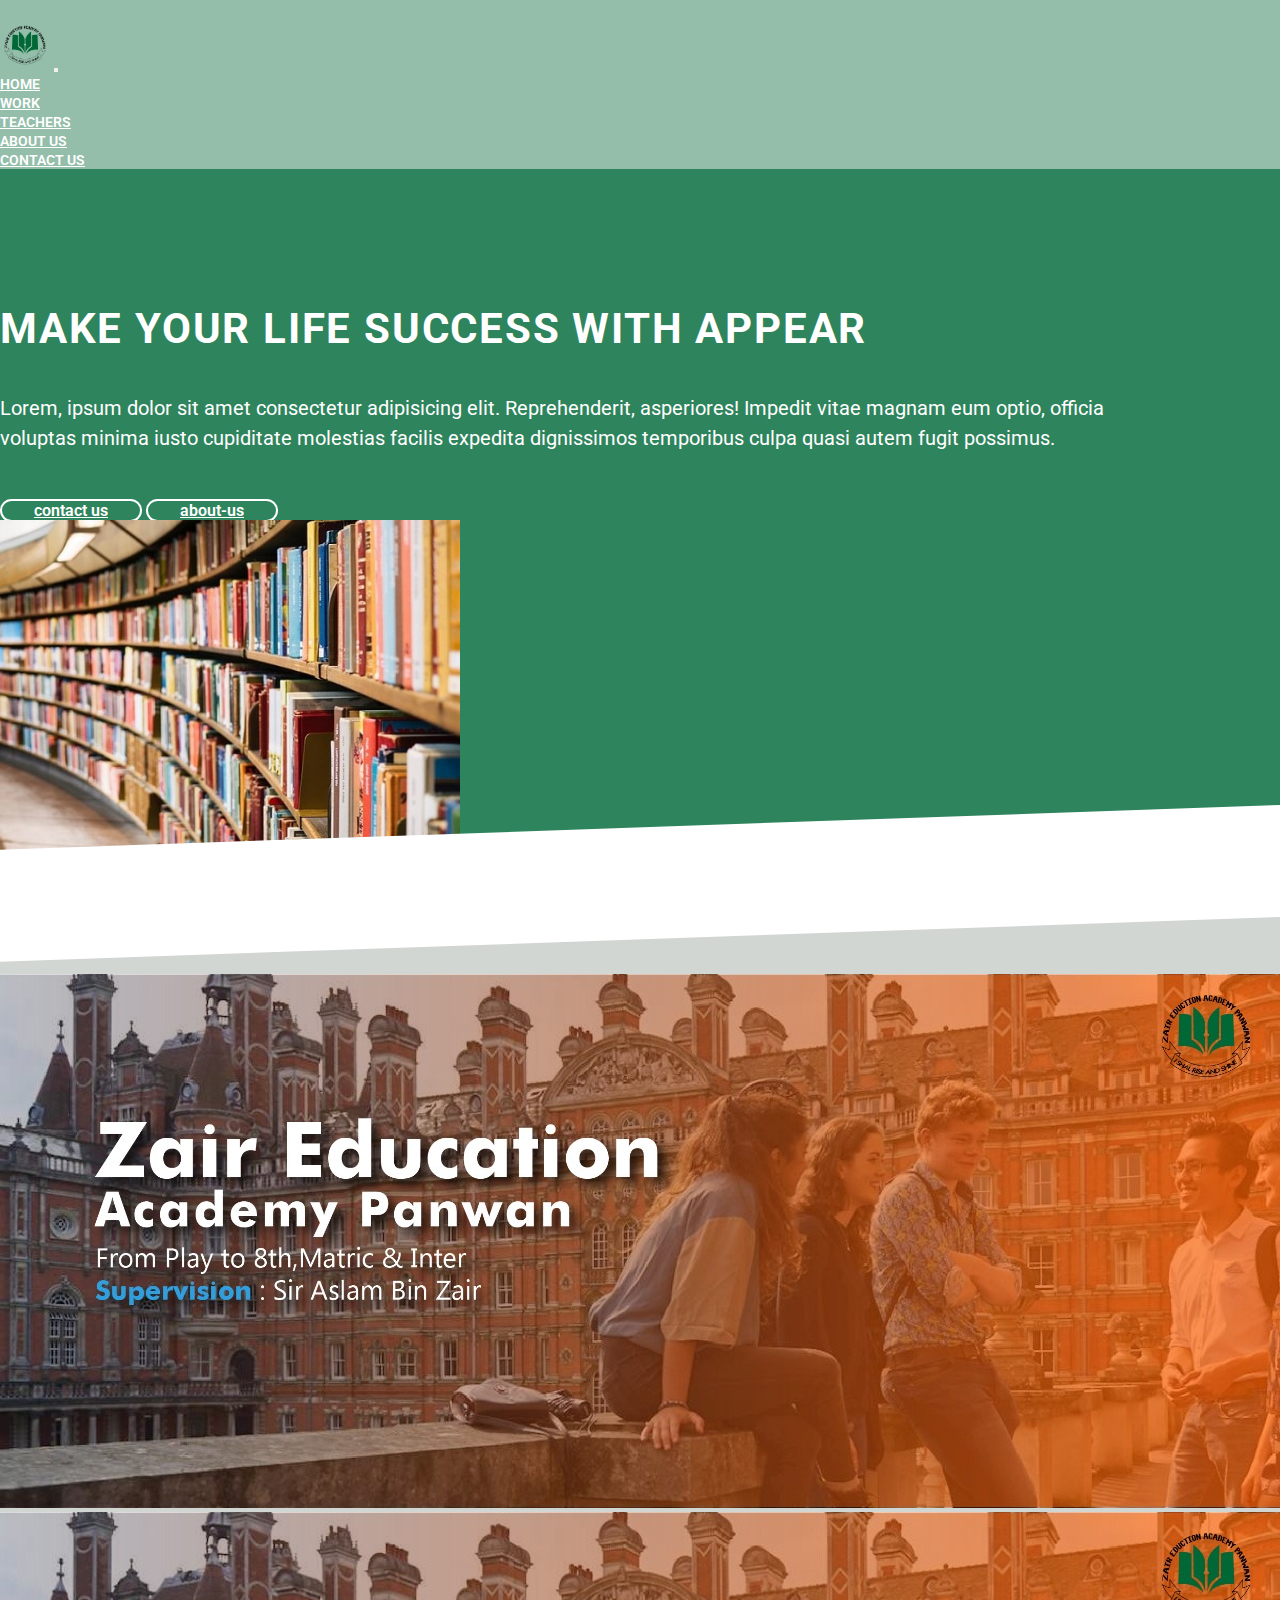
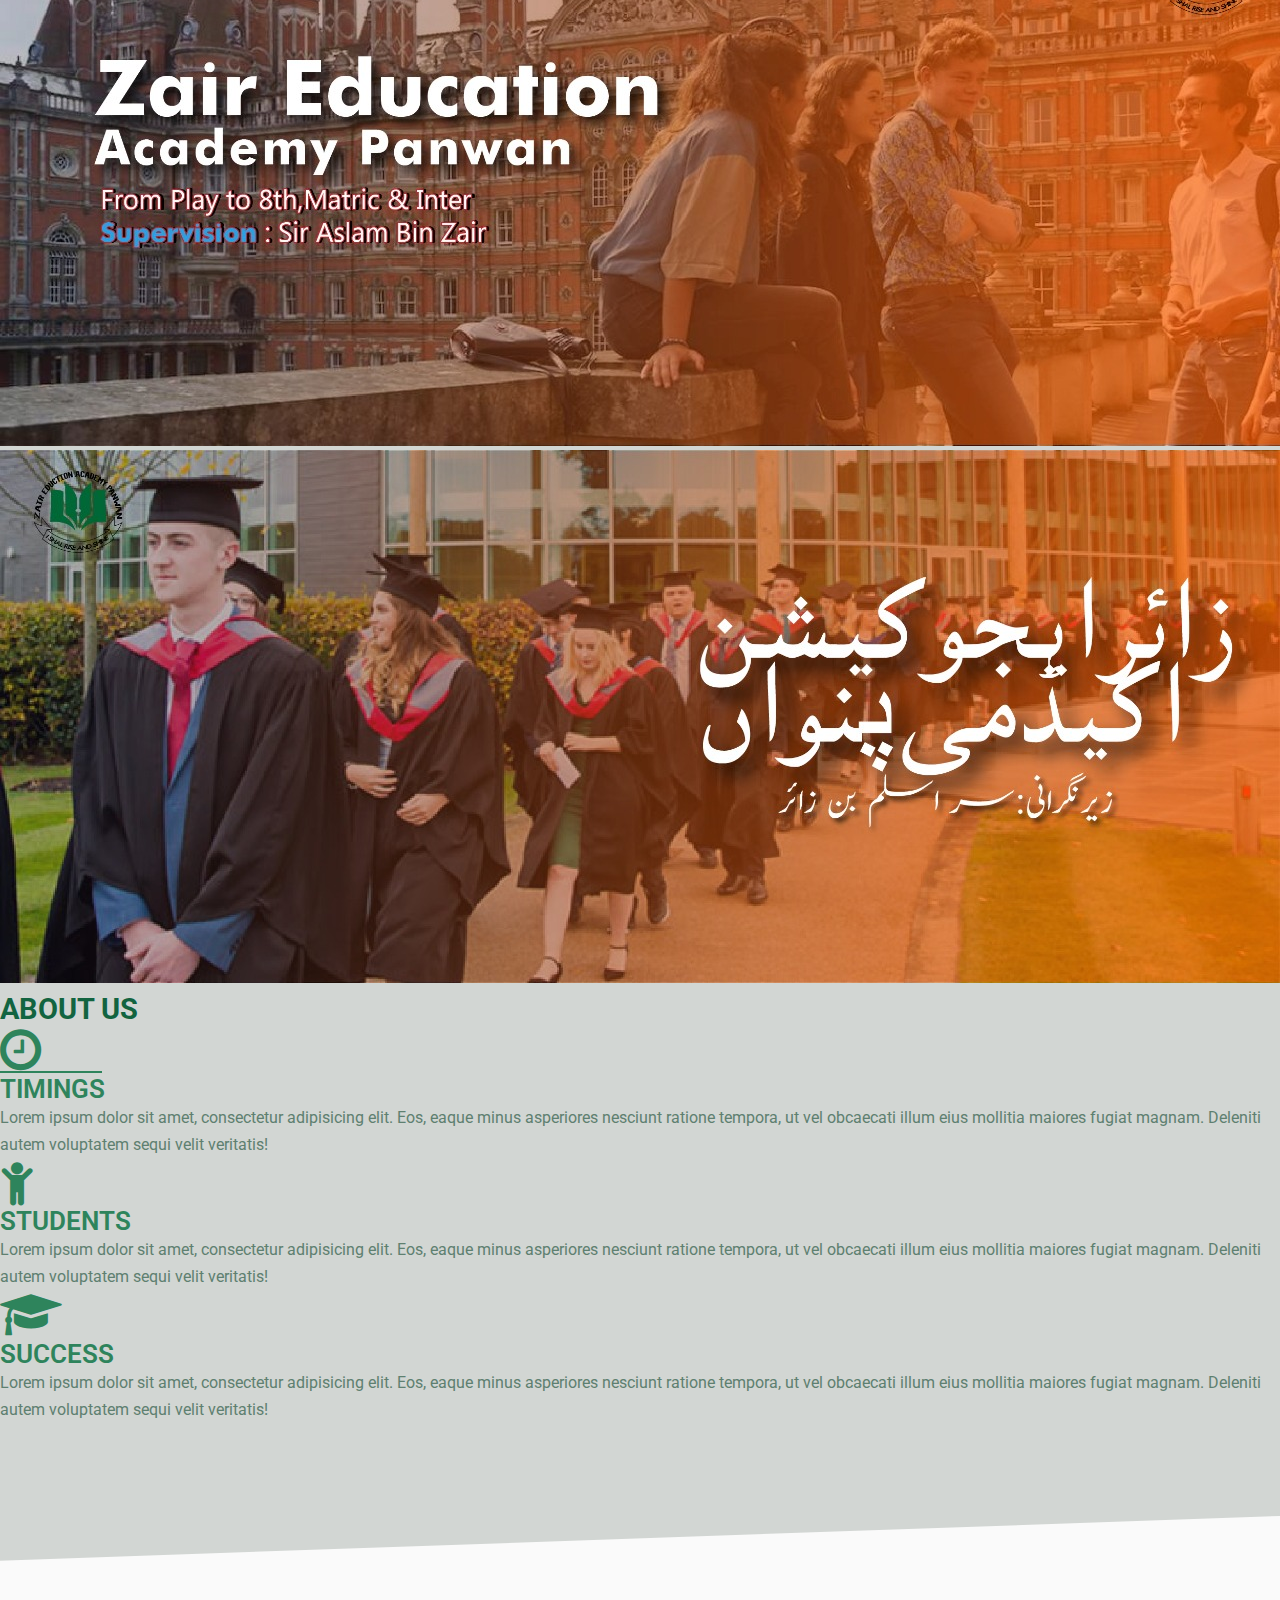
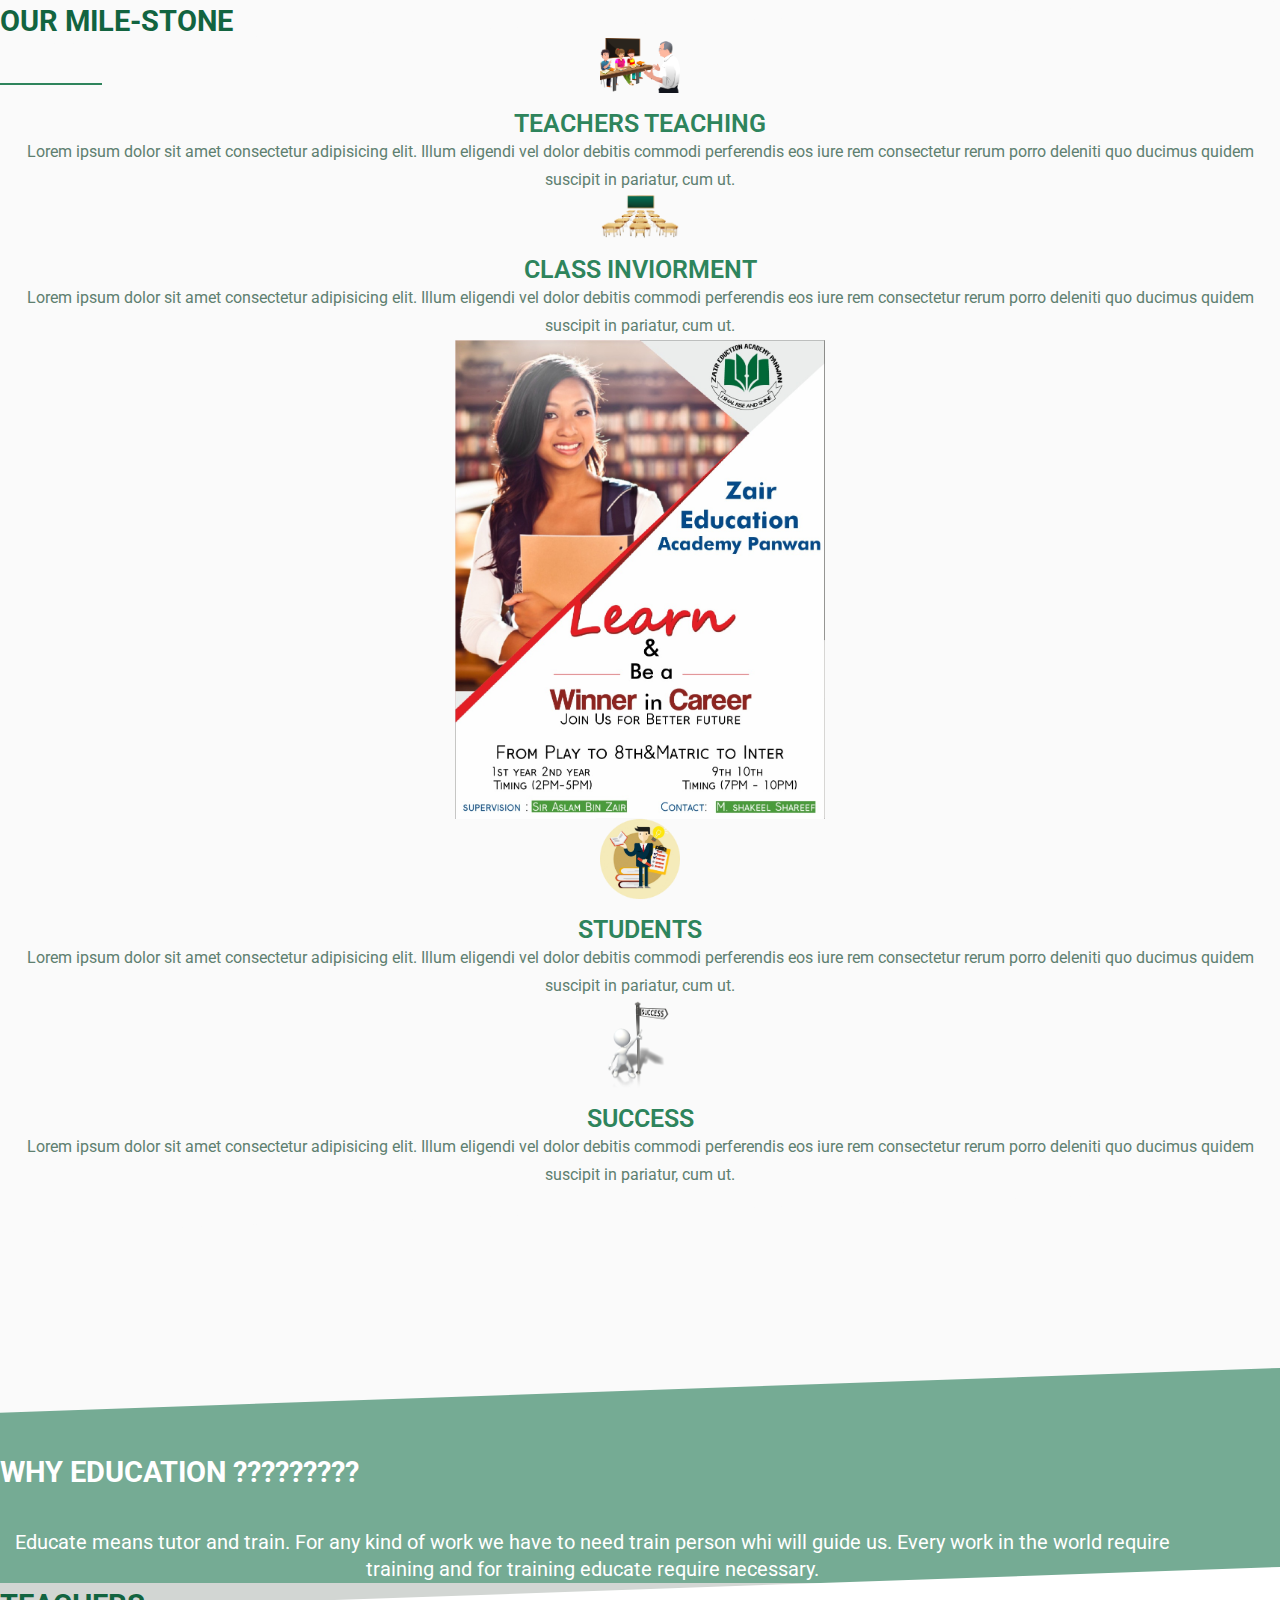
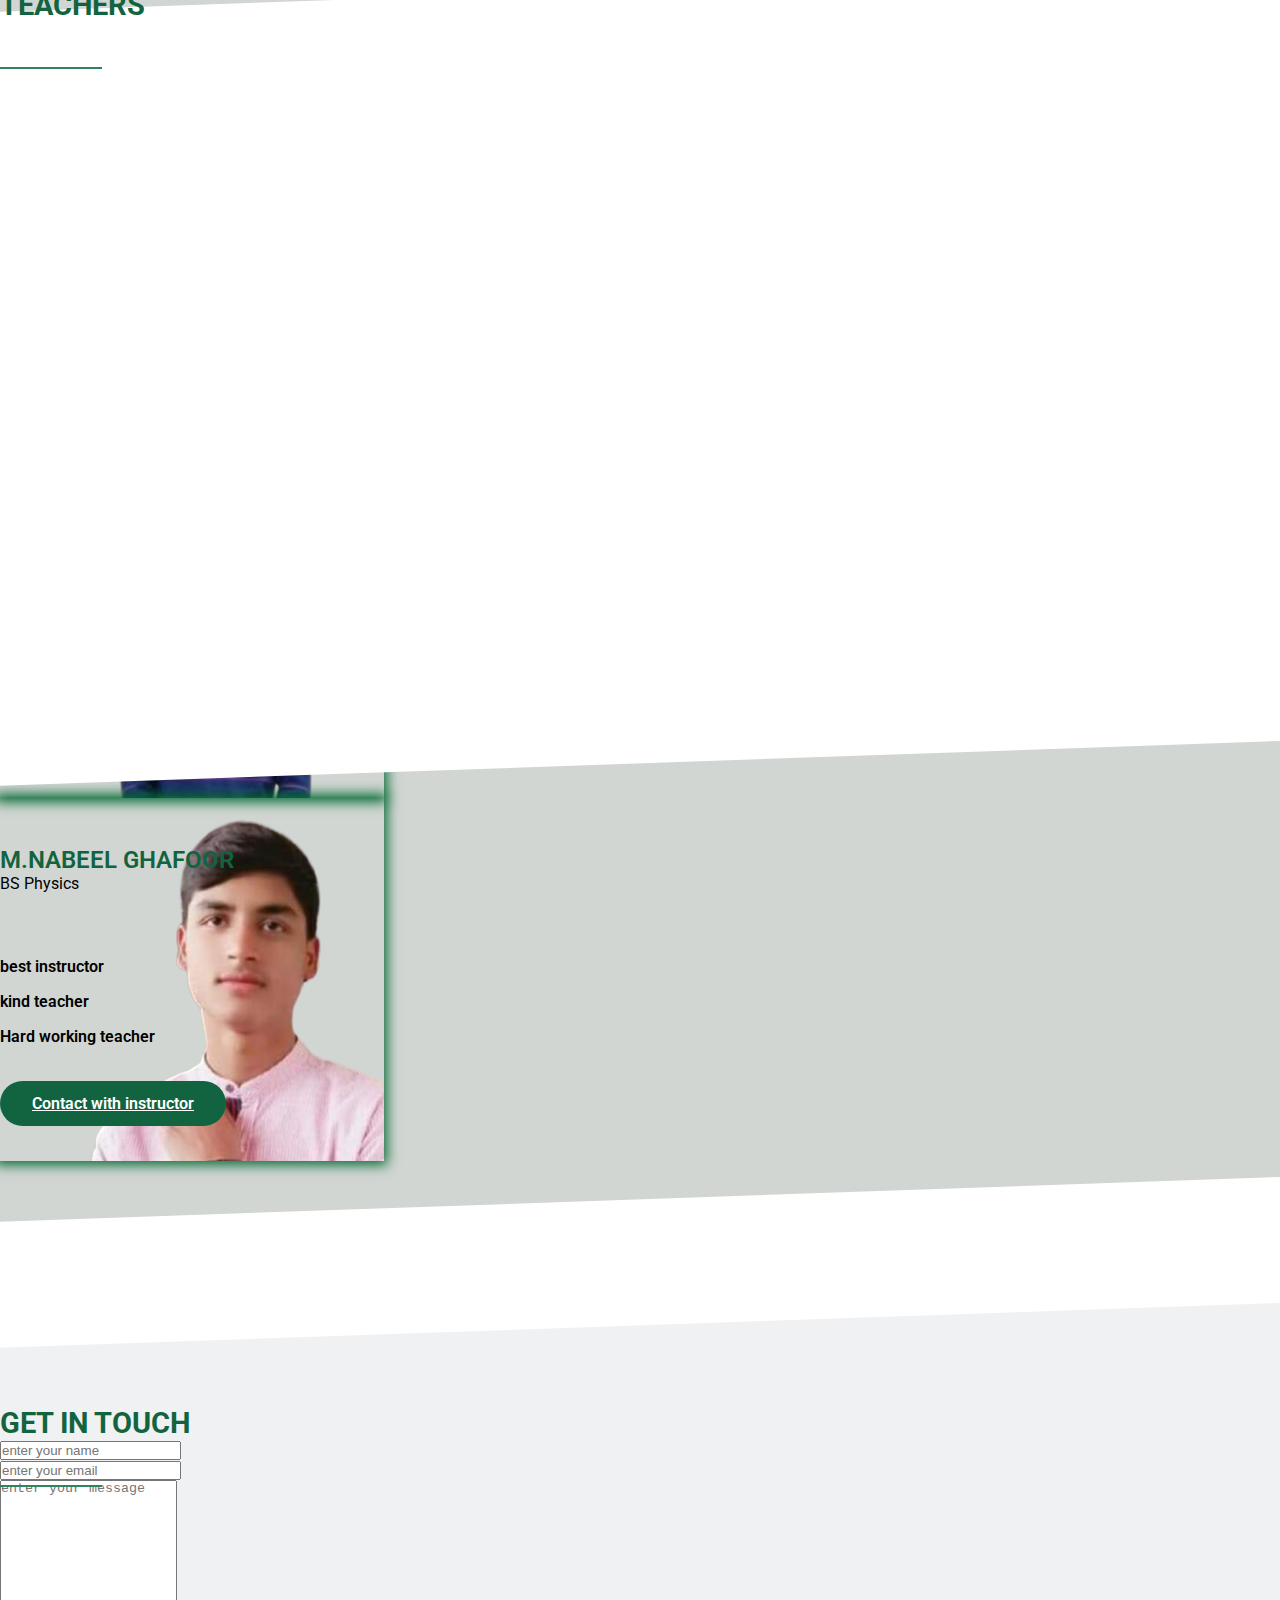
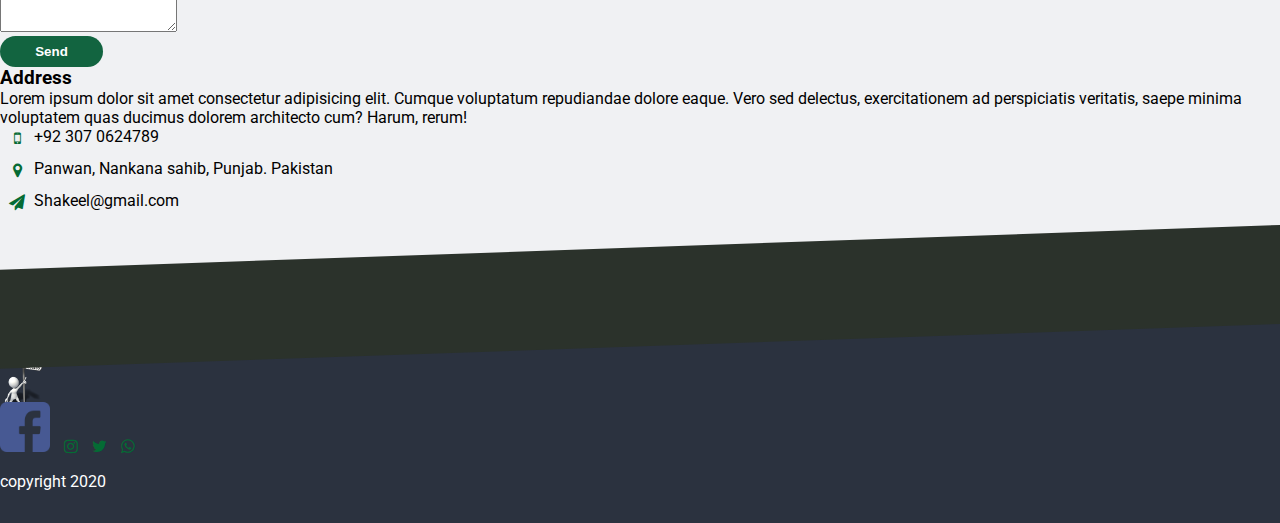
<file: academy-site/index.html>
<!DOCTYPE html>
<html lang="en">

<head>
    <meta charset="UTF-8">
    <meta name="viewport" content="width=device-width, initial-scale=1.0">
    <title> ZAIR EDUCATION ACADEMY</title>
    <link rel="stylesheet" href="style.css">
    <link rel="stylesheet" href="https://stackpath.bootstrapcdn.com/bootstrap/4.5.0/css/bootstrap.min.css"
        integrity="sha384-9aIt2nRpC12Uk9gS9baDl411NQApFmC26EwAOH8WgZl5MYYxFfc+NcPb1dKGj7Sk" crossorigin="anonymous">
    <link rel="stylesheet" href="https://cdnjs.cloudflare.com/ajax/libs/font-awesome/4.7.0/css/font-awesome.min.css">
    <link href="https://fonts.googleapis.com/css2?family=Josefin+Sans&display=swap" rel="stylesheet">

</head>

<body>

    <header>
        <nav class="navbar navbar-expand-lg navbar-light fixed-top">
            <div class="container">
                <a class="navbar-brand" href="#"><img class="logoimg" src="./images/pnglogo.png" alt=""></a>
                <button class="navbar-toggler navbar-toggler-right" type="button" data-toggle="collapse"
                    data-target="#navbarNav" aria-controls="navbarNav" aria-expanded="false"
                    aria-label="Toggle navigation">
                    <span class="navbar-toggler-icon"></span>
                </button>
                <div class="collapse navbar-collapse justify-content-end" id="navbarNav">
                    <ul class="navbar-nav">
                        <li class="nav-item active">
                            <a class="nav-link" href="#">HOME <span class="sr-only">(current)</span></a>
                        </li>
                        <li class="nav-item">
                            <a class="nav-link" href="#work">work</a>
                        </li>
                        <li class="nav-item">
                            <a class="nav-link" href="#teachers">teachers </a>
                        </li>
                        <li class="nav-item">
                            <a class="nav-link" href="#about">ABOUT US </a>
                        </li>
                        <li class="nav-item">
                            <a class="nav-link " href="#contact">CONTACT US</a>
                        </li>
                    </ul>
                </div>
            </div>
        </nav>
    </header>
    <!-- intro-section -->
    <section id="intro">
        <div class="container">
            <div class="row intro-section">
                <div class="col-md-6">
                    <h1>MAKE YOUR LIFE SUCCESS WITH APPEAR</h1>
                    <p>Lorem, ipsum dolor sit amet consectetur adipisicing elit. Reprehenderit, asperiores!
                        Impedit vitae magnam eum optio, officia voluptas minima iusto cupiditate molestias facilis
                        expedita dignissimos temporibus culpa quasi autem fugit possimus.</p>
                    <div class="intro-buttons">
                        <a href="#" class="btn btn-outline-primary btn-white">CONTACT US</a>
                        <a href="#" class="btn btn-outline-primary  btn-white"> About-us</a>
                    </div>
                </div>
                <div class="col-md-6">
                    <img src="./images/edu.jpg " style="width: 460px;" class="image-box" alt="">
                </div>
            </div>
        </div>
    </section>
    <!-- slider -->


    <div id="carouselExampleIndicators" class="carousel slide" data-ride="carousel">
        <ol class="carousel-indicators">
            <li data-target="#carouselExampleIndicators" data-slide-to="0" class="active"></li>
            <li data-target="#carouselExampleIndicators" data-slide-to="1"></li>
            <li data-target="#carouselExampleIndicators" data-slide-to="2"></li>
        </ol>
        <div class="carousel-inner">
            <div class="carousel-item active">
                <img src="./images/poster1.jpeg" class="d-block w-100" alt="...">
            </div>
            <div class="carousel-item">
                <img src="./images/poster2.jpeg" class="d-block w-100" alt="...">
            </div>
            <div class="carousel-item">
                <img src="./images/poster4.jpeg" class="d-block w-100" alt="...">
            </div>
        </div>
        <a class="carousel-control-prev" href="#carouselExampleIndicators" role="button" data-slide="prev">
            <span class="carousel-control-prev-icon" aria-hidden="true"></span>
            <span class="sr-only">Previous</span>
        </a>
        <a class="carousel-control-next" href="#carouselExampleIndicators" role="button" data-slide="next">
            <span class="carousel-control-next-icon" aria-hidden="true"></span>
            <span class="sr-only">Next</span>
        </a>
    </div>




    <!-- about-section -->
    <section id="about">
        <div class="container">
            <div class="row section-title justify-content-center">
                <h2 class="section-title-heading">
                    About Us
                </h2>
            </div>
            <div class="row justify-content center text-center mt-5">
                <div class="col-md-4">
                    <i class="fa fa-clock-o fa-3x mb-2" aria-hidden="true"></i>
                    <h3>Timings</h3>
                    <p>Lorem ipsum dolor sit amet, consectetur adipisicing elit. Eos, eaque minus asperiores
                        nesciunt ratione tempora, ut vel obcaecati illum eius mollitia maiores
                        fugiat magnam. Deleniti autem voluptatem sequi velit veritatis!</p>

                </div>
                <div class="col-md-4"><i class="fa fa-child fa-3x mb-2" aria-hidden="true"></i>
                    <h3>Students</h3>
                    <p>Lorem ipsum dolor sit amet, consectetur adipisicing elit. Eos, eaque minus asperiores
                        nesciunt ratione tempora, ut vel obcaecati illum eius mollitia maiores
                        fugiat magnam. Deleniti autem voluptatem sequi velit veritatis!</p>
                </div>
                <div class="col-md-4"><i class="fa fa-graduation-cap fa-3x mb-2" aria-hidden="true"></i>
                    <h3>Success</h3>
                    <p>Lorem ipsum dolor sit amet, consectetur adipisicing elit. Eos, eaque minus asperiores
                        nesciunt ratione tempora, ut vel obcaecati illum eius mollitia maiores
                        fugiat magnam. Deleniti autem voluptatem sequi velit veritatis!</p>


                </div>
            </div>
        </div>
    </section>

    <!-- work-section -->
    <section id="work">
        <div class="container">
            <div class="row section-title justify-content-center">
                <h2 class="section-title-heading">
                    Our Mile-stone
                </h2>
            </div>
            <div class="row mt-5">
                <div class="col-md-4">
                    <div class="work-block">
                        <img src="./images/teacher.png" style="width: 80px;" alt="">
                        <h3 class="text-center">Teachers Teaching</h3>
                        <p>Lorem ipsum dolor sit amet consectetur adipisicing elit. Illum eligendi vel dolor debitis
                            commodi perferendis eos iure rem consectetur
                            rerum porro deleniti quo ducimus quidem suscipit in pariatur, cum ut.</p>

                    </div>
                    <div class="work-block mt-5">
                        <img src="./images/classroom.png" style="width: 80px;" alt="">
                        <h3 class="text-center">class inviorment</h3>
                        <p>Lorem ipsum dolor sit amet consectetur adipisicing elit. Illum eligendi vel dolor debitis
                            commodi perferendis eos iure rem consectetur
                            rerum porro deleniti quo ducimus quidem suscipit in pariatur, cum ut.</p>

                    </div>
                </div>

                <div class="col-md-4 ">
                    <img src="./images/poster3.jpeg" style="width: 370px; " alt="">
                </div>

                <div class="col-md-4">
                    <div class="work-block">
                        <img src="./images/student.png" style="width: 80px;" alt="">
                        <h3 class="text-center">Students</h3>
                        <p>Lorem ipsum dolor sit amet consectetur adipisicing elit. Illum eligendi vel dolor debitis
                            commodi perferendis eos iure rem consectetur
                            rerum porro deleniti quo ducimus quidem suscipit in pariatur, cum ut.</p>

                    </div>
                    <div class="work-block ">
                        <img src="./images/success.png" style="width: 80px;" alt="">
                        <h3 class="text-center">Success </h3>
                        <p>Lorem ipsum dolor sit amet consectetur adipisicing elit. Illum eligendi vel dolor debitis
                            commodi perferendis eos iure rem consectetur
                            rerum porro deleniti quo ducimus quidem suscipit in pariatur, cum ut.</p>

                    </div>
                </div>
            </div>
        </div>
    </section>

    <!-- why-section -->
    <section id="why">
        <div class="container">
            <div class="row why-title justify-content-center">
                <h2> Why Education ?????????</h2>
                <p>Educate means tutor and train. For any kind of work we have to need train person whi will guide us.
                    Every work in the world require training and for training educate require necessary.</p>
            </div>
        </div>
    </section>

    <!-- teachers-section -->
    <section id="teachers">
        <div class="container">
            <div class="row section-title justify-content-center">
                <h2 class="section-title-heading">
                    Teachers
                </h2>
            </div>
            <div class="row justify-content-center">
                <div class="col-md-4 teacher-table " style="background-image: url(./images/shakee.png);">
                    <div class="table-header">
                        <h3>M.Shakeel Shareef</h3>
                        <p>BS Mathematics</p>
                    </div>
                    <div class="table-content">
                        <ul>
                            <li>best instructor</li>
                            <li>kind teacher</li>
                            <li>Hard working teacher</li>
                        </ul>
                    </div>
                    <div class="table-footer text-center">
                        <a href="#">Contact with instructor</a>
                    </div>
                </div>
                <div class="col-md teacher-table" style="background-image: url(./images/salman.png);">
                    <div class="table-header">
                        <h3>M.Salman Siddique</h3>
                        <p>BS Chemistry</p>
                    </div>
                    <div class="table-content">
                        <ul>
                            <li>best instructor</li>
                            <li>kind teacher</li>
                            <li>Hard working teacher</li>
                        </ul>
                    </div>
                    <div class="table-footer text-center">
                        <a href="#">Contact with instructor</a>
                    </div>
                </div>
                <div class="col-md teacher-table" style="background-image: url(./images/nabeel.png);">
                    <div class="table-header">
                        <h3>M.Nabeel Ghafoor</h3>
                        <p>BS Physics</p>
                    </div>
                    <div class="table-content">
                        <ul>
                            <li>best instructor</li>
                            <li>kind teacher</li>
                            <li>Hard working teacher</li>
                        </ul>
                    </div>
                    <div class="table-footer text-center">
                        <a href="#">Contact with instructor</a>
                    </div>
                </div>
            </div>
        </div>
    </section>

    <!-- contact-section -->
    <section id="contact">
        <div class="container">
            <div class="row section-title justify-content-center">
                <h2 class="section-title-heading">
                    Get In Touch
                </h2>
            </div>
            <div class="row mt-5">
                <div class="col-md-8">
                    <form action="#">
                        <div class="row">
                            <div class="col">
                                <input type="text" class="form-control" placeholder="enter your name">
                            </div>
                            <div class="col">
                                <input type="email" class="form-control" placeholder="enter your email ">
                            </div>
                        </div>
                        <div class="form-group mt-4">
                            <textarea class="form-control" rows="10" placeholder="enter your message"></textarea>
                        </div>
                        <button type="submit" class="btn btn-contact mt-4">Send</button>
                    </form>
                </div>
            </div>
            <div class="col-md-4">
                <h3>Address</h3>
                <p>Lorem ipsum dolor sit amet consectetur adipisicing elit. Cumque voluptatum repudiandae dolore eaque.
                    Vero sed delectus, exercitationem
                    ad perspiciatis veritatis, saepe minima voluptatem quas ducimus dolorem architecto cum? Harum,
                    rerum!</p>
            </div>
            <div class="contact-details">
                <ul class="fa-ul">
                    <li> <span class="fa-li"><i class="fa fa-mobile" aria-hidden="true"></i></span>+92 307 0624789 </li>
                    <li> <span class="fa-li"><i class="fa fa-map-marker" aria-hidden="true"></i></span>Panwan, Nankana
                        sahib, Punjab. Pakistan </li>
                    <li> <span class="fa-li"><i class="fa fa-paper-plane"
                                aria-hidden="true"></i></span>Shakeel@gmail.com </li>
                </ul>
            </div>
        </div>


    </section>

    <!-- footer -->

    <footer id="footer">
        <div class="container">
            <div class="row d-flex flex-column align-items-center">
                <div class="footer-logo">
                    <img src="./images/success.png" style="width: 50px;" alt="">
                </div>
                <div class="social-icons">
                    <a href=""> <img src="./images/facebook.png" style="width: 50px; color: aliceblue;" alt=""></i></a>
                    <a href=""> <i class="fa fa-instagram" aria-hidden="true"></i></a>
                    <a href=""> <i class="fa fa-twitter" aria-hidden="true"></i></a>
                    <a href=""> <i class="fa fa-whatsapp" aria-hidden="true"></i></a>
                </div>
                <div class="copyright text-center">
                    <p> copyright 2020 </p>
                </div>
            </div>
        </div>
    </footer>
    <script src="https://code.jquery.com/jquery-3.5.1.slim.min.js"
        integrity="sha384-DfXdz2htPH0lsSSs5nCTpuj/zy4C+OGpamoFVy38MVBnE+IbbVYUew+OrCXaRkfj"
        crossorigin="anonymous"></script>
    <script src="https://cdn.jsdelivr.net/npm/popper.js@1.16.0/dist/umd/popper.min.js"
        integrity="sha384-Q6E9RHvbIyZFJoft+2mJbHaEWldlvI9IOYy5n3zV9zzTtmI3UksdQRVvoxMfooAo"
        crossorigin="anonymous"></script>
    <script src="https://stackpath.bootstrapcdn.com/bootstrap/4.5.0/js/bootstrap.min.js"
        integrity="sha384-OgVRvuATP1z7JjHLkuOU7Xw704+h835Lr+6QL9UvYjZE3Ipu6Tp75j7Bh/kR0JKI"
        crossorigin="anonymous"></script>

</body>

</html>
</file>
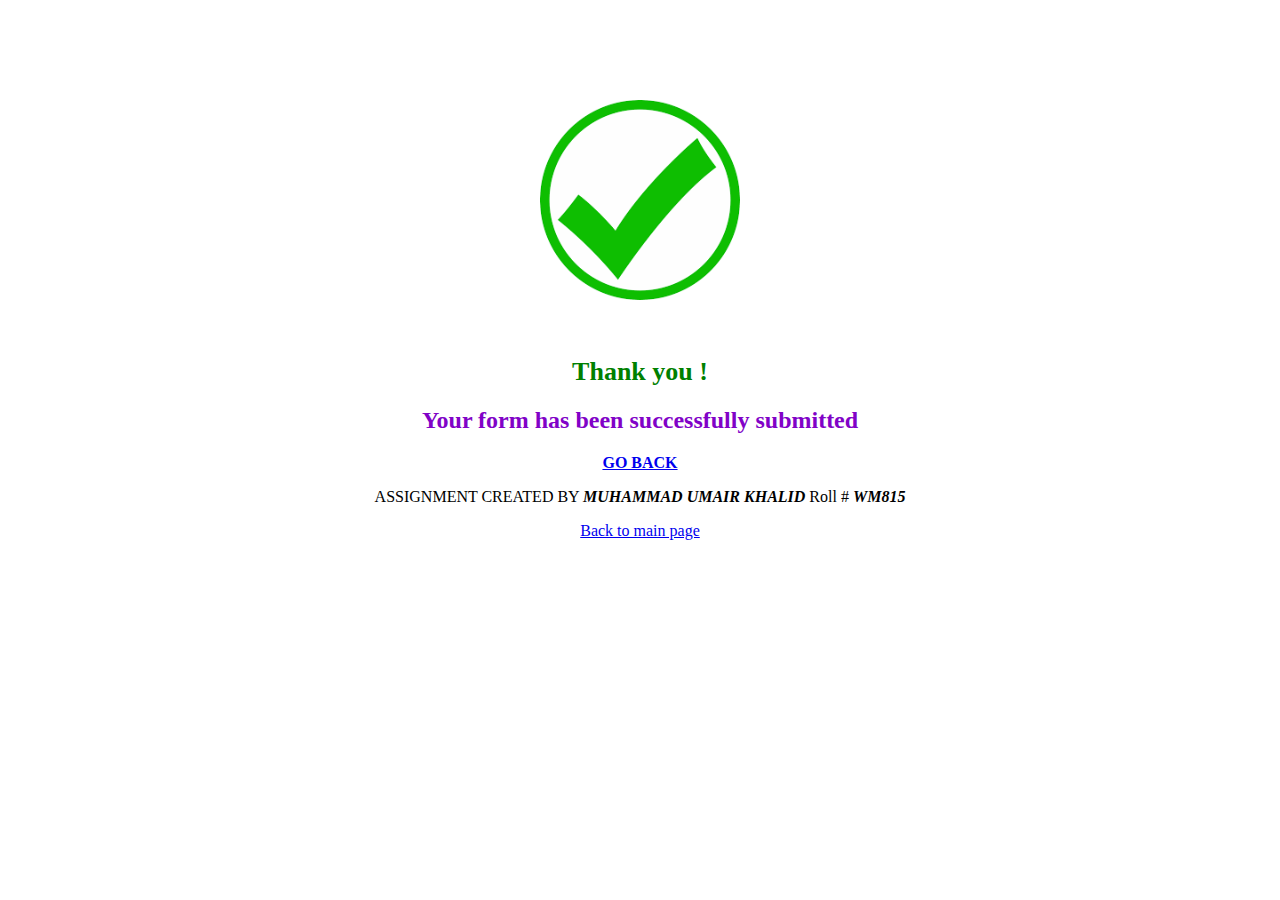
<file: form-assignment/cong.html>
<!DOCTYPE html>
<html lang="en">
<head>
    <meta charset="UTF-8">
    <meta name="viewport" content="width=device-width, initial-scale=1.0">
    <title>submitted</title>
    <link rel="stylesheet" href="submit.css">
</head>
<body>
    <div align='center'>
    <img id="logo" src="checklogo.png" width="200" height="200" >
    <br><br><br>
   <h1>Thank you !</h1>
 <h2>Your form has been successfully submitted </h2>
 <a id="back" href="form.html">GO BACK</a>

 <p>ASSIGNMENT CREATED BY <strong><em> MUHAMMAD UMAIR KHALID</em></strong>
     Roll # <strong><em> WM815</em></strong>
 </p>

<p> <a href="../index.html"> Back to main page </a></p>

</div>
</body>
</html>
</file>
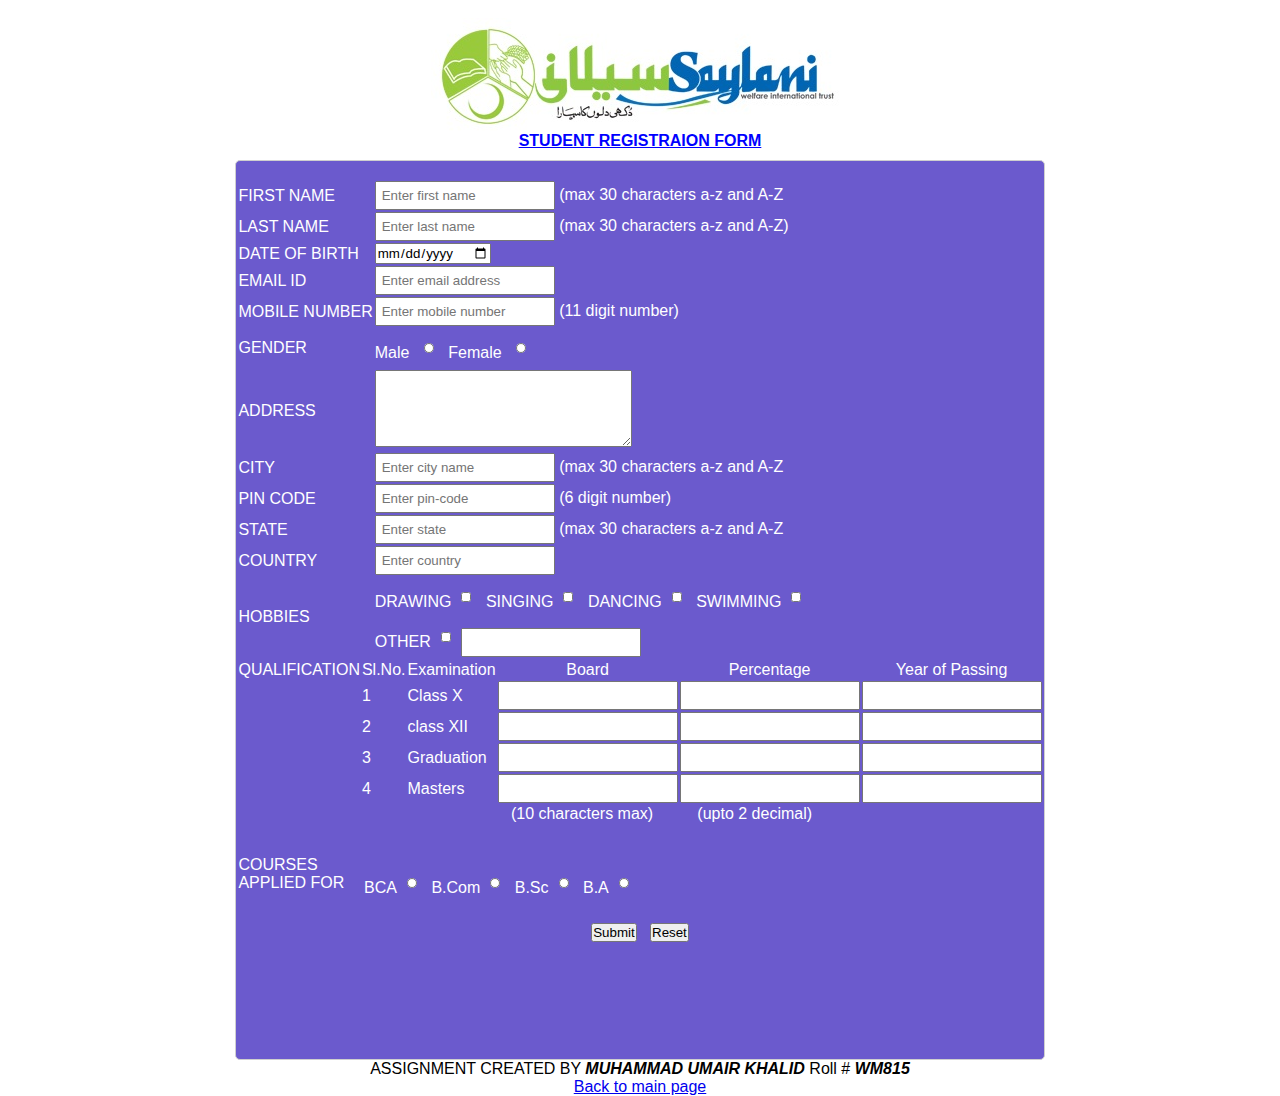
<file: form-assignment/form.html>
<!DOCTYPE html>
<html lang="en">

<head>
    <meta charset="UTF-8">
    <meta name="viewport" content="width=device-width, initial-scale=1.0">
    <title>2nd Assignment by MUHAMMAD UMAIR</title>
    <link rel="stylesheet" href="style.css">
</head>

<body>
    <br>
    <div>
        <header>
            <img src="logo.jpg" >
            
                <p id="st" >STUDENT REGISTRAION FORM</p>
         
        </header>
        <section>
            
            <div class="form-start">

                <form class="form     " ><br>
                    <table>
                        <tr>
                            <td><label>FIRST NAME</label></td>
                            <td><input type="text" placeholder="Enter first name" required maxlength="30" size="15" >
                                (max 30 characters a-z and A-Z <br></td>
                        </tr>
                
                        <tr>
                            <td><label>LAST NAME</label></td>
                            <td><input type="text" placeholder="Enter last name" maxlength="30" size="15" required>
                               (max 30 characters a-z and A-Z)</td>
                        </tr>
                        <tr>
                            <td><label >DATE OF BIRTH</label></td>
                           <td><input type="date" required></td>
                        <tr>
                            <td><label for="Email">EMAIL ID</label></td>
                            <td><input type="Email" placeholder="Enter email address" required>
                            </td>
                        </tr>

                        <tr>
                            <td><label for="MOBILE NUMBER">MOBILE NUMBER</label></td>
                            <td><input type="number" placeholder="Enter mobile number" maxlength="12" size="10" required>
                                (11 digit number)</td>
                        </tr>

                        <tr>
                            <td><label>GENDER</label></td>
                            <td>
                            Male  <input type="radio" name="male" >
                            Female  <input type="radio" name="male" >

                            </td>
                        </tr>

                        <tr>
                            <td><label>ADDRESS</label></td>
                            <td><textarea name="address"  cols="30" rows="5" required></textarea></td>
                        </tr>

                        <tr>
                            <td><label>CITY</label></td>
                            <td><input type="text" placeholder="Enter city name" maxlength="30" size="15" required>
                               (max 30 characters a-z and A-Z</td>
                        </tr>

                        <tr>
                            <td><label>PIN CODE</label></td>
                            <td><input type="number" placeholder="Enter pin-code" size="10" required>  
                                (6 digit number)</td>
                        </tr>

                        <tr>
                            <td><label>STATE</label></td>
                            <td><input type="text" placeholder="Enter state" maxlength="30" size="15" required>
                               (max 30 characters a-z and A-Z</td>
                        </tr>

                        <tr>
                            <td><label>COUNTRY</label></td>
                            <td><input type="text" placeholder="Enter country" size="15" required ></td>
                        </tr>

                        <tr>
                            <td><label>HOBBIES</label></td>
                            <td><label>DRAWING</label><input type="checkbox">
                                <label>SINGING</label><input type="checkbox">
                                <label>DANCING</label><input type="checkbox">
                                <label>SWIMMING</label><input type="checkbox"><br>
                                <label>OTHER</label><input type="checkbox"><input type="text"></td>
                        </tr>

                        <table class="qauli">
                            <tr align="center">
                                <td rowspan="5" style="left:0px; vertical-align:top;"><label>QUALIFICATION</label>

                                <td align="left">Sl.No. </td>
                                <td align="left">Examination</td>
                                <td>Board</td>
                                <td>Percentage</td>
                                <td>Year of Passing</td>
                            </tr>
                            <tr>
                                <td>1</td>
                                <td>Class X</td>
                                <td><input type="text"></td>
                                <td><input type="text"></td>
                                <td><input type="text"></td>
                            </tr>
                            <tr>
                                <td>2</td>
                                <td>class XII</td>
                                <td><input type="text"></td>
                                <td><input type="text"></td>
                                <td><input type="text"></td>
                            </tr>
                            <tr>
                                <td>3</td>
                                <td>Graduation</td>
                                <td><input type="text"></td>
                                <td><input type="text"></td>
                                <td><input type="text"></td>
                            </tr>
                            <tr>
                                <td>4</td>
                                <td>Masters</td>
                                <td><input type="text"></td>
                                <td><input type="text"></td>
                                <td><input type="text"></td>
                                
                            </tr>
                            <tr>
                            <td></td>
                            <td></td>
                            <td></td>
                        <td> &nbsp; &nbsp;(10 characters max) </td> 
                        <td> &nbsp;&nbsp;&nbsp; (upto 2 decimal)</td>
                            </tr>
                          
                        </table>
                        <br>
                        <table>
                            
                            <tr>
                                <td><label>COURSES<br>APPLIED FOR &nbsp;&nbsp;&nbsp;</label></td>
                             
                                <td><br><label for="bca">BCA</label><input id ="bca" type="radio" name="courses" value="bca">
                                    <label for="bcom">B.Com</label><input id ="bcom" type="radio" name="courses" value="bcom">
                                    <label for="bsc">B.Sc</label><input id ="bsc" type="radio" name="courses" value="bsc">
                                    <label for="ba">B.A</label><input id ="ba" type="radio" name="courses" value="ba">
                                </td>
                            </tr>
                                </table><br>
                                <div class="btn">
                                <span ><a href="cong.html" ><input type="button" value="Submit"/></a>&nbsp;&nbsp;&nbsp;<button>Reset</button>
                                </span></div>
                        </table>
                       <br>
                </form>
            </div>
        </section>
        <p align='center'>ASSIGNMENT CREATED BY <strong><em> MUHAMMAD UMAIR KHALID</em></strong>
            Roll # <strong><em> WM815</em></strong>
        </p>
        <p align="center"> <a href="../index.html"> Back to main page </a></p>
</body>

</html>
</file>
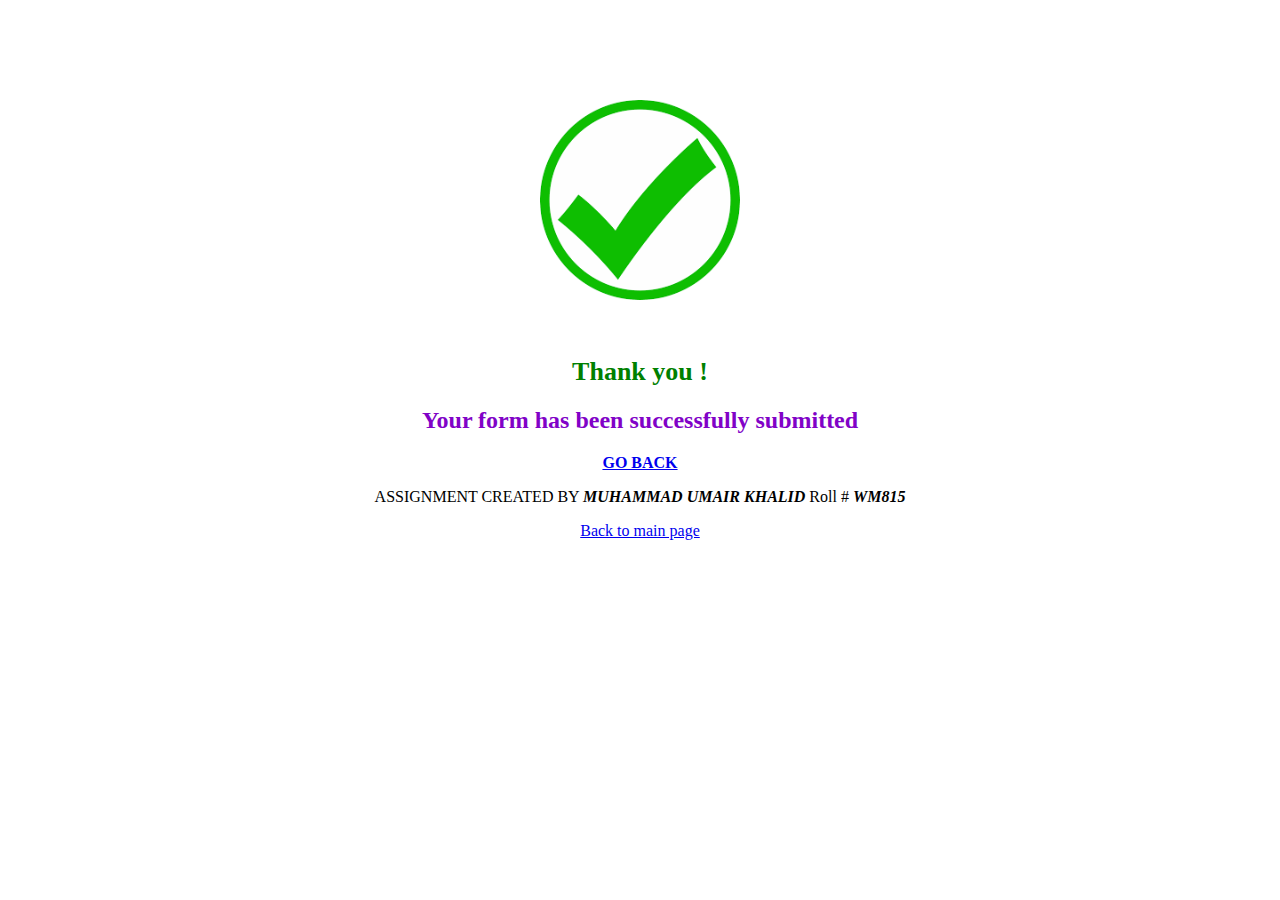
<file: form-fssignment/cong.html>
<!DOCTYPE html>
<html lang="en">
<head>
    <meta charset="UTF-8">
    <meta name="viewport" content="width=device-width, initial-scale=1.0">
    <title>submitted</title>
    <link rel="stylesheet" href="submit.css">
</head>
<body>
    <div align='center'>
    <img id="logo" src="checklogo.png" width="200" height="200" >
    <br><br><br>
   <h1>Thank you !</h1>
 <h2>Your form has been successfully submitted </h2>
 <a id="back" href="form.html">GO BACK</a>

 <p>ASSIGNMENT CREATED BY <strong><em> MUHAMMAD UMAIR KHALID</em></strong>
     Roll # <strong><em> WM815</em></strong>
 </p>

<p> <a href="../projects.html"> Back to main page </a></p>

</div>
</body>
</html>
</file>
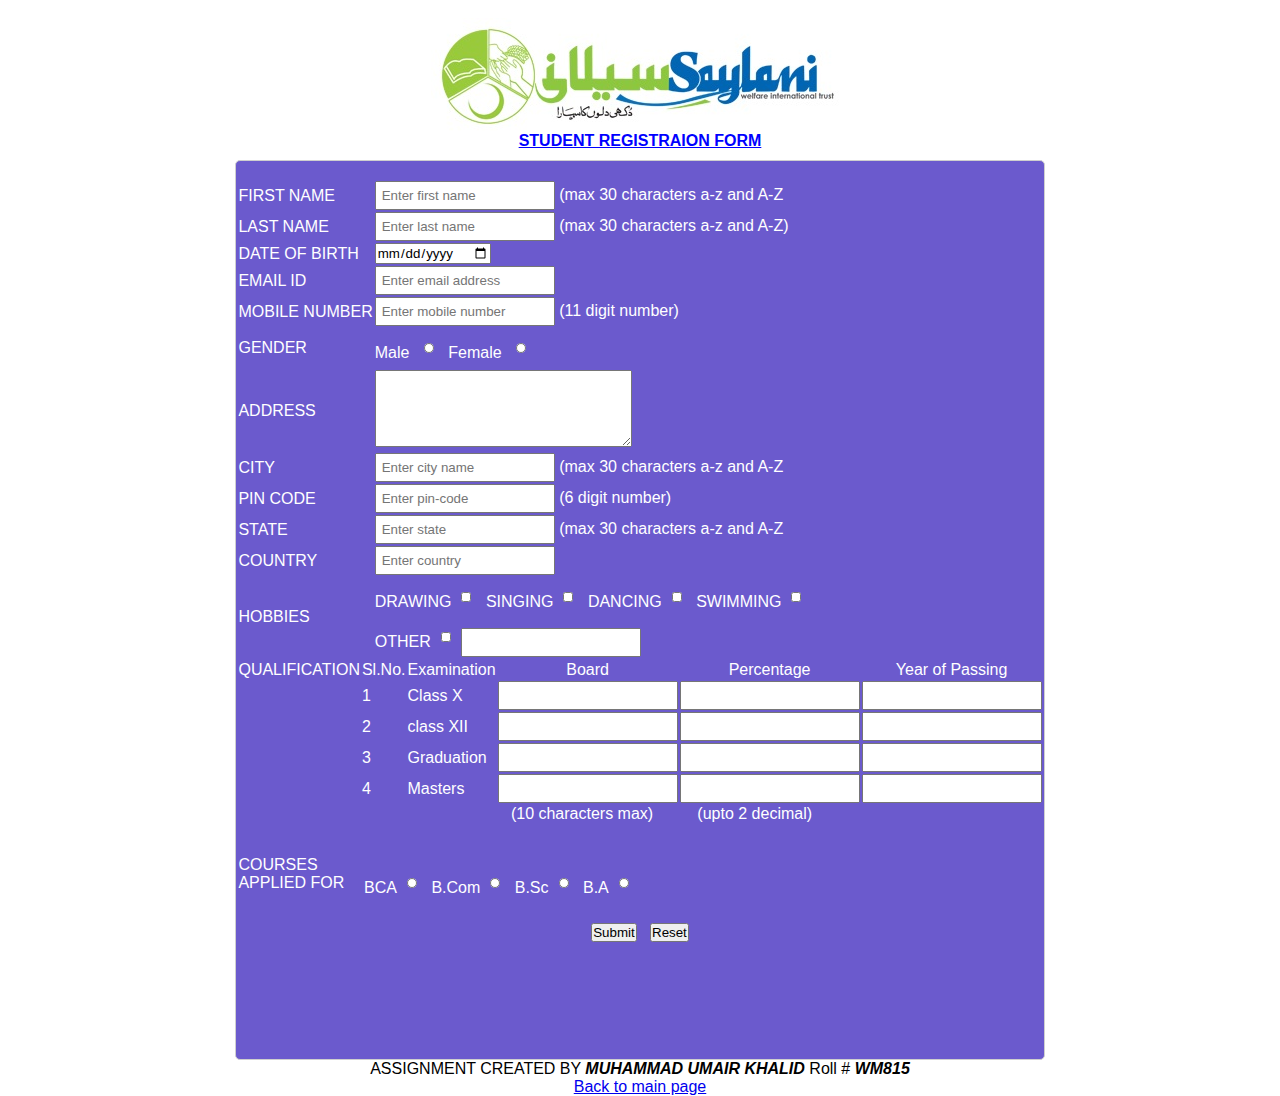
<file: form-fssignment/form.html>
<!DOCTYPE html>
<html lang="en">

<head>
    <meta charset="UTF-8">
    <meta name="viewport" content="width=device-width, initial-scale=1.0">
    <title>2nd Assignment by MUHAMMAD UMAIR</title>
    <link rel="stylesheet" href="style.css">
</head>

<body>
    <br>
    <div>
        <header>
            <img src="logo.jpg" >
            
                <p id="st" >STUDENT REGISTRAION FORM</p>
         
        </header>
        <section>
            
            <div class="form-start">

                <form class="form     " ><br>
                    <table>
                        <tr>
                            <td><label>FIRST NAME</label></td>
                            <td><input type="text" placeholder="Enter first name" required maxlength="30" size="15" >
                                (max 30 characters a-z and A-Z <br></td>
                        </tr>
                
                        <tr>
                            <td><label>LAST NAME</label></td>
                            <td><input type="text" placeholder="Enter last name" maxlength="30" size="15" required>
                               (max 30 characters a-z and A-Z)</td>
                        </tr>
                        <tr>
                            <td><label >DATE OF BIRTH</label></td>
                           <td><input type="date" required></td>
                        <tr>
                            <td><label for="Email">EMAIL ID</label></td>
                            <td><input type="Email" placeholder="Enter email address" required>
                            </td>
                        </tr>

                        <tr>
                            <td><label for="MOBILE NUMBER">MOBILE NUMBER</label></td>
                            <td><input type="number" placeholder="Enter mobile number" maxlength="12" size="10" required>
                                (11 digit number)</td>
                        </tr>

                        <tr>
                            <td><label>GENDER</label></td>
                            <td>
                            Male  <input type="radio" name="male" >
                            Female  <input type="radio" name="male" >

                            </td>
                        </tr>

                        <tr>
                            <td><label>ADDRESS</label></td>
                            <td><textarea name="address"  cols="30" rows="5" required></textarea></td>
                        </tr>

                        <tr>
                            <td><label>CITY</label></td>
                            <td><input type="text" placeholder="Enter city name" maxlength="30" size="15" required>
                               (max 30 characters a-z and A-Z</td>
                        </tr>

                        <tr>
                            <td><label>PIN CODE</label></td>
                            <td><input type="number" placeholder="Enter pin-code" size="10" required>  
                                (6 digit number)</td>
                        </tr>

                        <tr>
                            <td><label>STATE</label></td>
                            <td><input type="text" placeholder="Enter state" maxlength="30" size="15" required>
                               (max 30 characters a-z and A-Z</td>
                        </tr>

                        <tr>
                            <td><label>COUNTRY</label></td>
                            <td><input type="text" placeholder="Enter country" size="15" required ></td>
                        </tr>

                        <tr>
                            <td><label>HOBBIES</label></td>
                            <td><label>DRAWING</label><input type="checkbox">
                                <label>SINGING</label><input type="checkbox">
                                <label>DANCING</label><input type="checkbox">
                                <label>SWIMMING</label><input type="checkbox"><br>
                                <label>OTHER</label><input type="checkbox"><input type="text"></td>
                        </tr>

                        <table class="qauli">
                            <tr align="center">
                                <td rowspan="5" style="left:0px; vertical-align:top;"><label>QUALIFICATION</label>

                                <td align="left">Sl.No. </td>
                                <td align="left">Examination</td>
                                <td>Board</td>
                                <td>Percentage</td>
                                <td>Year of Passing</td>
                            </tr>
                            <tr>
                                <td>1</td>
                                <td>Class X</td>
                                <td><input type="text"></td>
                                <td><input type="text"></td>
                                <td><input type="text"></td>
                            </tr>
                            <tr>
                                <td>2</td>
                                <td>class XII</td>
                                <td><input type="text"></td>
                                <td><input type="text"></td>
                                <td><input type="text"></td>
                            </tr>
                            <tr>
                                <td>3</td>
                                <td>Graduation</td>
                                <td><input type="text"></td>
                                <td><input type="text"></td>
                                <td><input type="text"></td>
                            </tr>
                            <tr>
                                <td>4</td>
                                <td>Masters</td>
                                <td><input type="text"></td>
                                <td><input type="text"></td>
                                <td><input type="text"></td>
                                
                            </tr>
                            <tr>
                            <td></td>
                            <td></td>
                            <td></td>
                        <td> &nbsp; &nbsp;(10 characters max) </td> 
                        <td> &nbsp;&nbsp;&nbsp; (upto 2 decimal)</td>
                            </tr>
                          
                        </table>
                        <br>
                        <table>
                            
                            <tr>
                                <td><label>COURSES<br>APPLIED FOR &nbsp;&nbsp;&nbsp;</label></td>
                             
                                <td><br><label for="bca">BCA</label><input id ="bca" type="radio" name="courses" value="bca">
                                    <label for="bcom">B.Com</label><input id ="bcom" type="radio" name="courses" value="bcom">
                                    <label for="bsc">B.Sc</label><input id ="bsc" type="radio" name="courses" value="bsc">
                                    <label for="ba">B.A</label><input id ="ba" type="radio" name="courses" value="ba">
                                </td>
                            </tr>
                                </table><br>
                                <div class="btn">
                                <span ><a href="cong.html" ><input type="button" value="Submit"/></a>&nbsp;&nbsp;&nbsp;<button>Reset</button>
                                </span></div>
                        </table>
                       <br>
                </form>
            </div>
        </section>
        <p align='center'>ASSIGNMENT CREATED BY <strong><em> MUHAMMAD UMAIR KHALID</em></strong>
            Roll # <strong><em> WM815</em></strong>
        </p>
        <p align="center"> <a href="../projects.html"> Back to main page </a></p>
    </body>





</html>
</file>
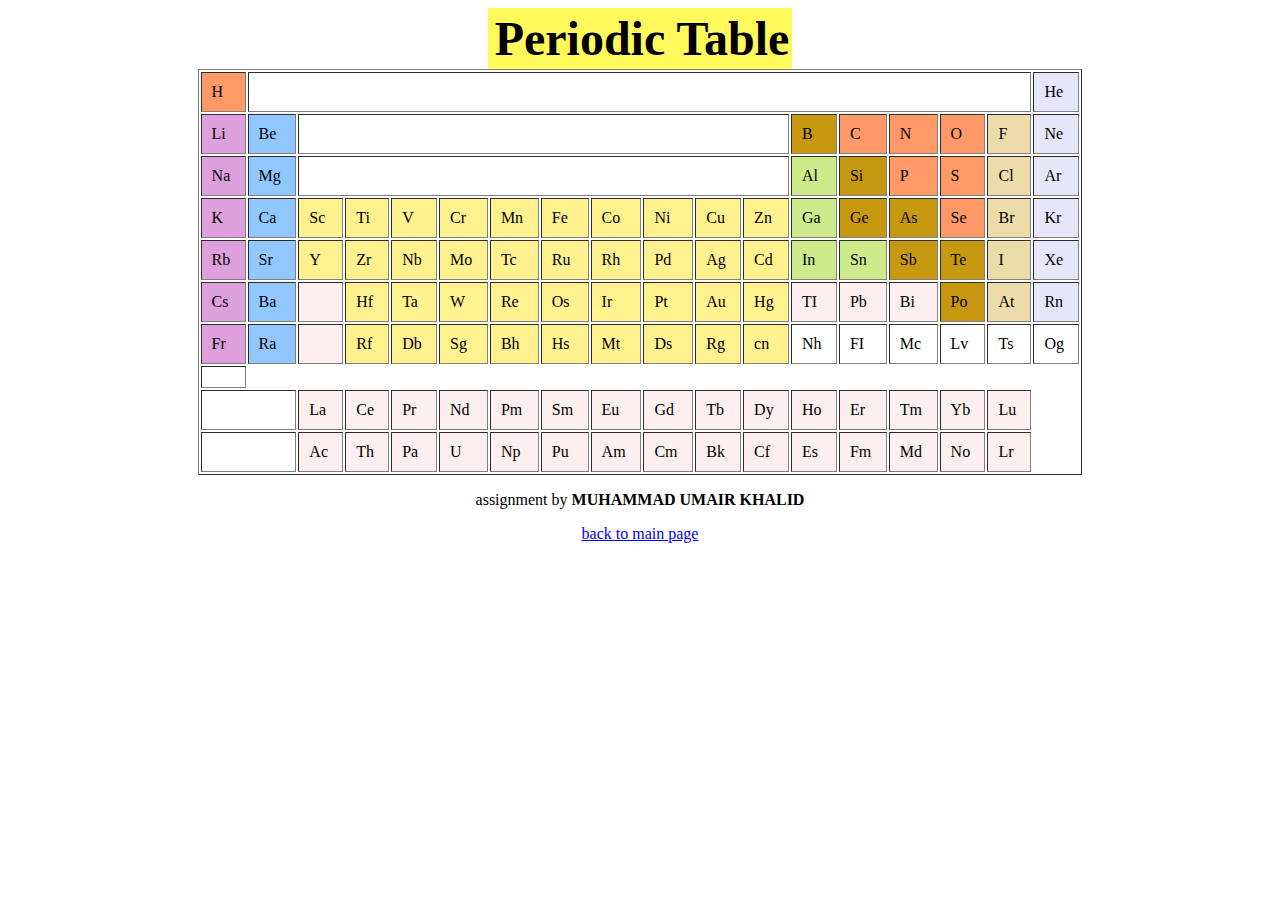
<file: table-assigment/p.table.html>
<html>
<head>
<title>Periodic Table</title>
<meta charset="UTF-8"></meta>

</head>
<body>
    
<center>
  <table  bgcolor="#FFF95C">
     <td>
     <th > <font size="50"> Periodic Table </font> </th>
   </td></table>
<table border=1px  cellpadding="10" width="70%">
<tr>
<td bgcolor="FF9A66" >H</td>
<td colspan="16"></td>
<td bgcolor="E5E6FA" >He</td>
</tr>
<tr>
<td bgcolor="DDA0DC" >Li</td>
<td bgcolor="90C7FF" >Be</td>
<td colspan="10"></td>
<td bgcolor="C89810" >B</td>
<td bgcolor="FF9968" >C</td>
<td bgcolor="FF9968" >N</td>
<td bgcolor="FF9968" >O</td>
<td bgcolor="ECDCA9" >F</td>
<td bgcolor="E5E6FA" >Ne</td>
</tr>
<tr>
<td bgcolor="DDA0DC" >Na</td>
<td bgcolor="8FC8FF" >Mg</td>
<td colspan="10"></td> </td>
<td bgcolor="CDEB8B" >Al</td>
<td bgcolor="C69811" >Si</td>
<td bgcolor="FF9A66" >P</td>
<td bgcolor="FF9A66" >S</td>
<td bgcolor="ECDCA9" >Cl</td>
<td bgcolor="E5E6FA" >Ar</td>
</tr>
<tr>
<td bgcolor="DDA0DC" >K</td>
<td bgcolor="90C7FF" >Ca</td>
<td bgcolor="FFF18E" >Sc</td>
<td bgcolor="FFF18E" >Ti</td>
<td bgcolor="FFF18E" >V</td>
<td bgcolor="FFF18E" >Cr</td>
<td bgcolor="FFF18E" >Mn</td>
<td bgcolor="FFF18E" >Fe</td>
<td bgcolor="FFF18E" >Co</td>
<td bgcolor="FFF18E" >Ni</td>
<td bgcolor="FFF18E" >Cu</td>
<td bgcolor="FFF18E" >Zn</td>
<td bgcolor="CDEB8B" >Ga</td>
<td bgcolor="C79910" >Ge</td>
<td bgcolor="C79910" >As</td>
<td bgcolor="FF9A66" >Se</td>
<td bgcolor="ECDCA9" >Br</td>
<td bgcolor="E7E5FA" >Kr</td>
</tr>
<tr>
<td bgcolor="DDA0DC" >Rb</td>
<td bgcolor="90C7FF" >Sr</td>
<td bgcolor="FFF18E" >Y</td>
<td bgcolor="FFF18E" >Zr</td>
<td bgcolor="FFF18E" >Nb</td>
<td bgcolor="FFF18E" >Mo</td>
<td bgcolor="FFF18E" >Tc</td>
<td bgcolor="FFF18E" >Ru</td>
<td bgcolor="FFF18E" >Rh</td>
<td bgcolor="FFF18E" >Pd</td>
<td bgcolor="FFF18E" >Ag</td>
<td bgcolor="FFF18E" >Cd</td>
<td bgcolor="CDEB8B" >In</td>
<td bgcolor="CDEB8B" >Sn</td>
<td bgcolor="C79910" >Sb</td>
<td bgcolor="C79910" >Te</td>
<td bgcolor="EADDA9" >I</td>
<td bgcolor="E5E6FA" >Xe</td>
</tr>
<tr>
<td bgcolor="DCA0DC" >Cs</td>
<td bgcolor="91C8FF" >Ba</td>
<td bgcolor="FDEFEF"></td>
<td bgcolor="FFF28F" >Hf</td>
<td bgcolor="FFF28F" >Ta</td>
<td bgcolor="FFF28F" >W</td>
<td bgcolor="FFF28F" >Re</td>
<td bgcolor="FFF28F" >Os</td>
<td bgcolor="FFF28F" >Ir</td>
<td bgcolor="FFF28F" >Pt</td>
<td bgcolor="FFF28F" >Au</td>
<td bgcolor="FFF28F" >Hg</td>
<td bgcolor="FDEFEF" >TI</td>
<td bgcolor="FDEFEF" >Pb</td>
<td bgcolor="FDEFEF" >Bi</td>
<td bgcolor="C7970F" >Po</td>
<td bgcolor="ECDCA9"  >At</td>
<td bgcolor="E5E6FA" >Rn</td>
</tr>
<tr>
<td bgcolor="DDA0DC" >Fr</td>
<td bgcolor="90C7FF" >Ra</td>
<td  bgcolor="FDEFEF"></td>
<td bgcolor="FFF28F" >Rf</td>
<td bgcolor="FFF28F" >Db</td>
<td bgcolor="FFF28F" >Sg</td>
<td  bgcolor="FFF28F">Bh</td>
<td bgcolor="FFF28F" >Hs</td>
<td bgcolor="FFF28F" >Mt</td>
<td bgcolor="FFF28F" >Ds</td>
<td bgcolor="FFF28F" >Rg</td>
<td bgcolor="FFF28F" >cn</td>
<td bgcolor="FFFFFF" >Nh</td>
<td bgcolor="FFFFFF" >FI</td>
<td  bgcolor="FFFFFF" >Mc</td>
<td bgcolor="FFFFFF" >Lv</td>
<td bgcolor="FFFFFF" >Ts</td>
<td bgcolor="FFFFFF" >Og</td>
</tr>
<tr>
<td  bgcolor="" ></td>
</tr>
<tr>
<td colspan="2" ></td>
<td bgcolor="FBEFEF" >La</td>
<td bgcolor="FBEFEF" >Ce</td>
<td bgcolor="FBEFEF" >Pr</td>
<td bgcolor="FBEFEF" >Nd</td>
<td bgcolor="FBEFEF" >Pm</td>
<td bgcolor="FBEFEF" >Sm</td>
<td bgcolor="FBEFEF" >Eu</td>
<td bgcolor="FBEFEF" >Gd</td>
<td bgcolor="FBEFEF" >Tb</td>
<td bgcolor="FBEFEF" >Dy</td>
<td bgcolor="FBEFEF" >Ho</td>
<td bgcolor="FBEFEF" >Er</td>
<td bgcolor="FBEFEF" >Tm</td>
<td bgcolor="FBEFEF" >Yb</td>
<td bgcolor="FBEFEF" >Lu</td>
</tr>
<tr>
<td colspan="2" ></td>
<td bgcolor="FBEFEF" >Ac</td>
<td bgcolor="FBEFEF" >Th</td>
<td bgcolor="FBEFEF" >Pa</td>
<td bgcolor="FBEFEF" >U</td>
<td bgcolor="FBEFEF" >Np</td>
<td bgcolor="FBEFEF" >Pu</td>
<td bgcolor="FBEFEF" >Am</td>
<td bgcolor="FBEFEF" >Cm</td>
<td bgcolor="FBEFEF" >Bk</td>
<td bgcolor="FBEFEF" >Cf</td>
<td bgcolor="FBEFEF" >Es</td>
<td bgcolor="FBEFEF" >Fm</td>
<td bgcolor="FBEFEF" >Md</td>
<td bgcolor="FBEFEF" >No</td>
<td bgcolor="FBEFEF" >Lr</td>
</tr>
</center>
</table>
<p>assignment by <STRong>MUHAMMAD UMAIR KHALID</STRong></p>
<p><a href="../index.html">back to main page</a></p>
</body>
</html>
</file>
<file: academy-site/style.css>
@import url('https://fonts.googleapis.com/css2?family=Alice&family=Montserrat&family=Raleway&family=Roboto&display=swap');
.logoimg {
    width: 50px;
}

:root {
    --main-accent-color: #2e845c;
    --section-title-color-dark: #126440;
    --body-color: #d2d6d3;
}

* {
    margin: 0;
    padding: 0;
}

body {
    font-family: 'Alice', serif;
    font-family: 'Montserrat', sans-serif;
    font-family: 'Raleway', sans-serif;
    font-family: 'Roboto', sans-serif;
    background-color: #d2d6d3;
}

h1 {
    font-family: 'Roboto', sans-serif;
    font-size: 42px;
    line-height: 64px;
    font-weight: 800;
}

.btn-white {
    border: 2px solid #ffffff;
    border-radius: 32px !important;
    color: #ffffff;
    font-weight: 600;
    text-transform: lowercase;
    font-size: 16px;
    padding-left: 32px;
    padding-right: 32px;
}

.btn-white:hover {
    background-color: #fff;
    color: var(--main-accent-color);
    border: 2px solid #ffffff;
}


/* section-title */

.section-title {
    position: relative;
}

h2.section-title-heading {
    color: var( --section-title-color-dark);
    padding-top: 5px;
    text-transform: uppercase;
    font-weight: 700;
    font-size: 28.8px;
}

.section-title::after {
    content: "";
    position: absolute;
    border-bottom: 2px solid var(--main-accent-color);
    width: 8%;
    height: 45px;
}

.section-title:hover::after {
    width: 12%;
    transition: all 0.5s ease-out;
    -webkit-transition: all 0.5s ease-out;
    -moz-transition: all 0.5s ease-out;
    -o-transition: all 0.5s ease-out;
}


/* navigation */

.navbar {
    padding-top: 19.5px;
}

.navbar-light .navbar-nav .nav-link {
    color: #ffffff !important;
    text-transform: uppercase;
    font-weight: 600;
    font-size: 14px;
}

.navbar-light .navbar-nav .nav-link:hover {
    color: #d2d6d3 !important;
}

.navbar {
    background-color: rgba(121, 180, 152, 0.7);
    box-shadow: 1px 2px 10px rgb(132, 132, 132);
}


/*  intro-section */

#intro {
    background-color: rgba(46, 132, 92, 1);
    background-size: cover;
    background-repeat: no-repeat;
    padding-top: 128px;
    padding-right: 96px;
    position: relative;
}

#intro::after {
    content: "";
    position: absolute;
    background-color: #ffffff;
    width: 100%;
    height: 15%;
    transform: skewY(-2deg);
    transform-origin: bottom right;
    bottom: 0;
    right: 0;
    left: 0;
}

.intro-section h1 {
    color: #ffffff;
    text-transform: uppercase;
    letter-spacing: 1.80px;
    font-weight: bolder;
}

.intro-section p {
    color: #ffffff;
    margin-top: 32px;
    margin-bottom: 48px;
    line-height: 30px;
    font-size: 20px;
}

.image-box img {
    position: absolute;
    top: 32px;
    z-index: 1;
}


/*  about-section */

#about i {
    color: var(--main-accent-color);
}

#about h3 {
    color: var(--main-accent-color);
    font-weight: 600;
    font-size: 26px;
    text-transform: uppercase;
}

#about p {
    color: var(--body-color);
    font-size: 16px;
    line-height: 1.7rem;
    color: #5e8070;
}

#about {
    position: relative;
    padding-bottom: 128px;
}

#about::after {
    content: "";
    position: absolute;
    background-color: #fafafa;
    width: 100%;
    height: 15%;
    transform: skewY(-2deg);
    transform-origin: bottom right;
    bottom: -50px;
    right: 0;
    left: 0;
}


/*  work-section */

#work {
    background-color: #fafafa;
    padding-bottom: 96px;
    margin-top: 48px;
}

#work img {
    display: block !important;
    margin: 0 auto !important;
}

#work .work-block {
    text-align: center;
}

#work .work-block h3 {
    color: var(--main-accent-color);
    font-weight: 600;
    font-size: 25px;
    text-transform: uppercase;
}

#work .work-block img {
    padding-bottom: 16px;
}

#work .work-block p {
    color: #5e8070;
    font-size: 16px;
    line-height: 28px;
}


/* <!-- why-section --> */

#why {
    background-color: rgb(117, 171, 148);
    background-size: cover;
    background-repeat: no-repeat;
    padding-right: 96px;
    position: relative;
}

#why::before {
    content: "";
    position: absolute;
    background-color: #fafafa;
    width: 100%;
    height: 60%;
    transform: skewY(-2deg);
    transform-origin: top right;
    top: -6rem;
    right: 0;
    left: 0;
}

#why .why-title h2 {
    padding-top: 170px;
    color: #ffffff;
    text-transform: uppercase;
    font-weight: 700;
    font-size: 29px;
}

#why .why-title p {
    color: #ffffff;
    text-align: center;
    font-size: 20px;
    line-height: 27px;
    margin-top: 40px;
}


/* Teachers */

#teachers {
    padding-bottom: 112px;
    position: relative;
}

#teachers::before {
    content: "";
    position: absolute;
    background-color: #ffffff;
    width: 100%;
    height: 60%;
    transform: skewY(-2deg);
    transform-origin: top right;
    top: -1rem;
    right: 0;
    left: 0;
}

#teachers .section-title {
    margin-bottom: 50px;
}

#teachers .teacher-table {
    background-color: none;
    box-shadow: -1px 0px 12px 4px rgb(4, 107, 52);
    -webkit-box-shadow: -1px 0px 12px 4px rgb(4, 107, 52);
    -moz-box-shadow: -1px 0px 12px 4px rgb(4, 107, 52);
    -o-box-shadow: -1px 0px 12px 4px rgb(4, 107, 52);
    margin-right: 16px;
    width: calc(90% / 3);
}

#teachers .teacher-table .table-header h3 {
    color: var(--section-title-color-dark);
    font-size: 24px;
    text-transform: uppercase;
    font-weight: 600;
}

#teachers .teacher-table .table-content {
    margin-top: 32px;
}

#teachers .teacher-table .table-content ul li {
    list-style: none;
    text-align: left;
    padding-bottom: 16px;
    font-weight: 600;
}

#teachers .teacher-table .table-footer {
    margin-top: 32px;
    padding-bottom: 48px;
}

#teachers .teacher-table .table-footer a {
    background: linear-gradient(rgb(18, 100, 64), rgb(18, 100, 64));
    padding: 13px 32px;
    border-radius: 32px;
    color: #ffffff;
    font-weight: 600;
}

#teachers .teacher-table .table-footer a:hover {
    text-decoration: none;
    background: #ffffff;
    color: rgb(4, 107, 52);
    border: 2px solid rgb(4, 107, 52);
}

#teachers .table-header {
    margin: 0;
    width: 100%;
}

#teachers .teacher-table .table-header {
    padding-top: 48px;
    padding-bottom: 32px;
}


/* Conatact */

#contact {
    background-color: #f0f1f3;
    padding-bottom: 80px;
    padding-top: 128px;
    position: relative;
}

#contact::before {
    content: "";
    position: absolute;
    background-color: #ffffff;
    width: 100%;
    height: 20%;
    transform: skewY(-2deg);
    transform-origin: top right;
    top: -6rem;
    right: 0;
    left: 0;
}

.btn-contact {
    background: linear-gradient(rgb(18, 100, 64), rgb(18, 100, 64));
    padding: .5rem 2.2rem;
    color: #ffffff;
    font-weight: 600;
    border-radius: 32px !important;
    border: none;
}

.btn-contact:hover {
    background: #ffffff;
    color: rgb(18, 100, 64);
    border: 2px solid;
}

#contact .contact-details ul li {
    padding-bottom: 13px;
}

#contact .contact-details ul li i {
    color: rgb(4, 107, 52);
}


/* footer */

#footer {
    background-color: #2b323f;
    padding-top: 6rem;
    padding-bottom: 2rem;
    position: relative;
}

#footer::before {
    content: "";
    position: absolute;
    background-color: #2b322b;
    width: 100%;
    height: 45%;
    transform: skewY(-2deg);
    transform-origin: top right;
    top: -4.9rem;
    right: 0;
    left: 0;
}

#footer .footer-logo img {
    margin-top: -72px;
}

#footer .social-icons {
    margin-top: -16px;
}

#footer .social-icons a {
    margin-right: 10px;
    color: rgb(4, 107, 52);
}

.copyright p {
    margin-top: 16px;
    color: #ffffff;
    font-size: 16px;
}


/* media query */

@media (max-width: 992px) {}

@media (max-width: 768px) {}

@media (max-width: 576px) {}
</file>
<file: form-assignment/submit.css>
div{
        margin-top: 100px;
    }
#logo{
    color: green;
}
h1{
    color:green ;
    font-size: 26px;
}
h2{
   color:  #8102c7;

}
#back{
    font-weight: bolder;
}
</file>
<file: form-assignment/style.css>
/* index.html
form */
*{
    margin: 0px;
    padding: 0px;
    box-sizing: border-box;
    font-family: Arial, Helvetica, sans-serif;
    }
    header{
        display: flex;
        flex-flow: column;
    }
    header img{
        align-self: center;
    }
    #st{
        color: blue;
        text-align: center;
        text-decoration:underline ;
        font-weight: bold;
    }
    .form-start{
        border: 1px solid #cfcfcf;
        min-height: 100vh;
        align-self: center;
        border-radius: 5px;
        background-color: #6B5ACD;
        color:#fff;
    }
    
    section::before{
        display: block;
        content: "";
        margin-top: 10px;
    }
  
    section{
        display: flex;
        flex-flow: column;
        
    }
    td input[type="text"],input[type="email"],input[type="number"]{
        width: 180px;
        padding: 5px;
    }
    td input[type="radio"],input[type="checkbox"]{
        margin: 10px;
        width: 10px; 
        height: 20px;
        }
        .btn{
           text-align: center;
        }
</file>
<file: form-fssignment/submit.css>
div{
        margin-top: 100px;
    }
#logo{
    color: green;
}
h1{
    color:green ;
    font-size: 26px;
}
h2{
   color:  #8102c7;

}
#back{
    font-weight: bolder;
}
</file>
<file: form-fssignment/style.css>
/* index.html
form */
*{
    margin: 0px;
    padding: 0px;
    box-sizing: border-box;
    font-family: Arial, Helvetica, sans-serif;
    }
    header{
        display: flex;
        flex-flow: column;
    }
    header img{
        align-self: center;
    }
    #st{
        color: blue;
        text-align: center;
        text-decoration:underline ;
        font-weight: bold;
    }
    .form-start{
        border: 1px solid #cfcfcf;
        min-height: 100vh;
        align-self: center;
        border-radius: 5px;
        background-color: #6B5ACD;
        color:#fff;
    }
    
    section::before{
        display: block;
        content: "";
        margin-top: 10px;
    }
  
    section{
        display: flex;
        flex-flow: column;
        
    }
    td input[type="text"],input[type="email"],input[type="number"]{
        width: 180px;
        padding: 5px;
    }
    td input[type="radio"],input[type="checkbox"]{
        margin: 10px;
        width: 10px; 
        height: 20px;
        }
        .btn{
           text-align: center;
        }
</file>
